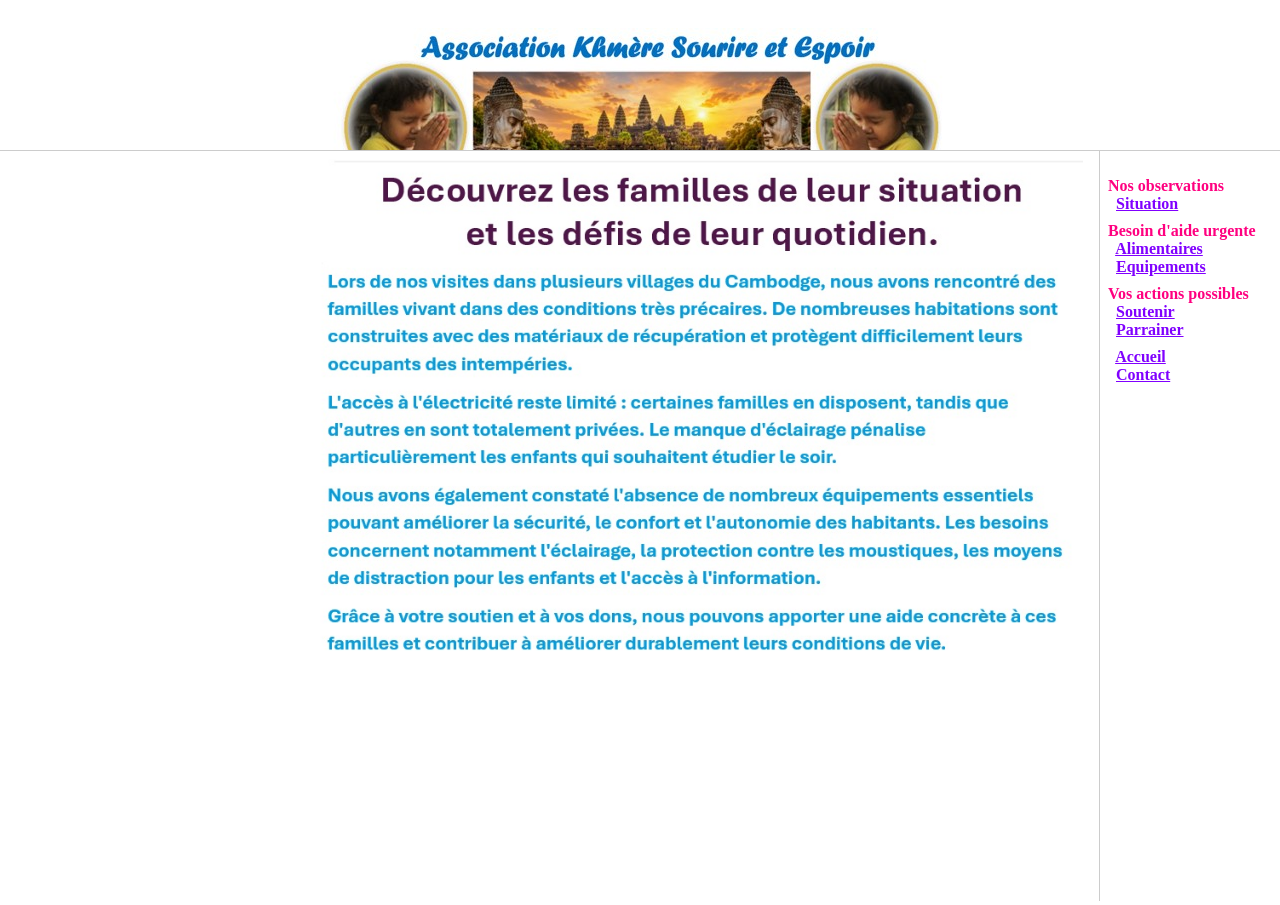
<file: index.html>
<!-- index.html	: Page de lancement -->

<!DOCTYPE html>
<html lang="fr">
<head>
  <meta charset="utf-8">

  <title>Modèlisation de site web</title>

  <meta name="description" content="Création structure site de présentation">
  <meta name="keywords" content="Association,Humanitaire,Culturelle">
  <meta name="author" content="JFT">
  <meta http-equiv="Content-Type" content="text/html">

<!--	<link rel="stylesheet" href="style.css">	-->

  <style>
    body {
      margin: 0;
      font-family: Arial, sans-serif;
    }

    header {
      height: 150px;
      border-bottom: 1px solid #ccc;
    }

    header iframe {
      width: 100%;
      height: 100%;
      border: none;
    }

    .container {
      display: flex;
      height: calc(100vh - 150px);
    }

    main {
      flex: 9;
      border-right: 1px solid #ccc;
    }

    nav {
      flex: 1;
      min-width: 180px;
    }

    iframe {
      width: 100%;
      height: 100%;
      border: none;
    }
  </style>
</head>

<body>

  <!-- Bannière -->
  <header>
    <iframe src="aslogo.html" title="Bannière"></iframe>
  </header>

  <!-- Contenu principal + menu -->
  <div class="container">

    <main>
      <iframe src="aspresen.html" name="principal" title="Contenu principal"></iframe>
    </main>

    <nav>
      <iframe src="aschoix.html" name="sommaire" title="Menu"></iframe>
    </nav>

  </div>

</body>
</html>
</file>
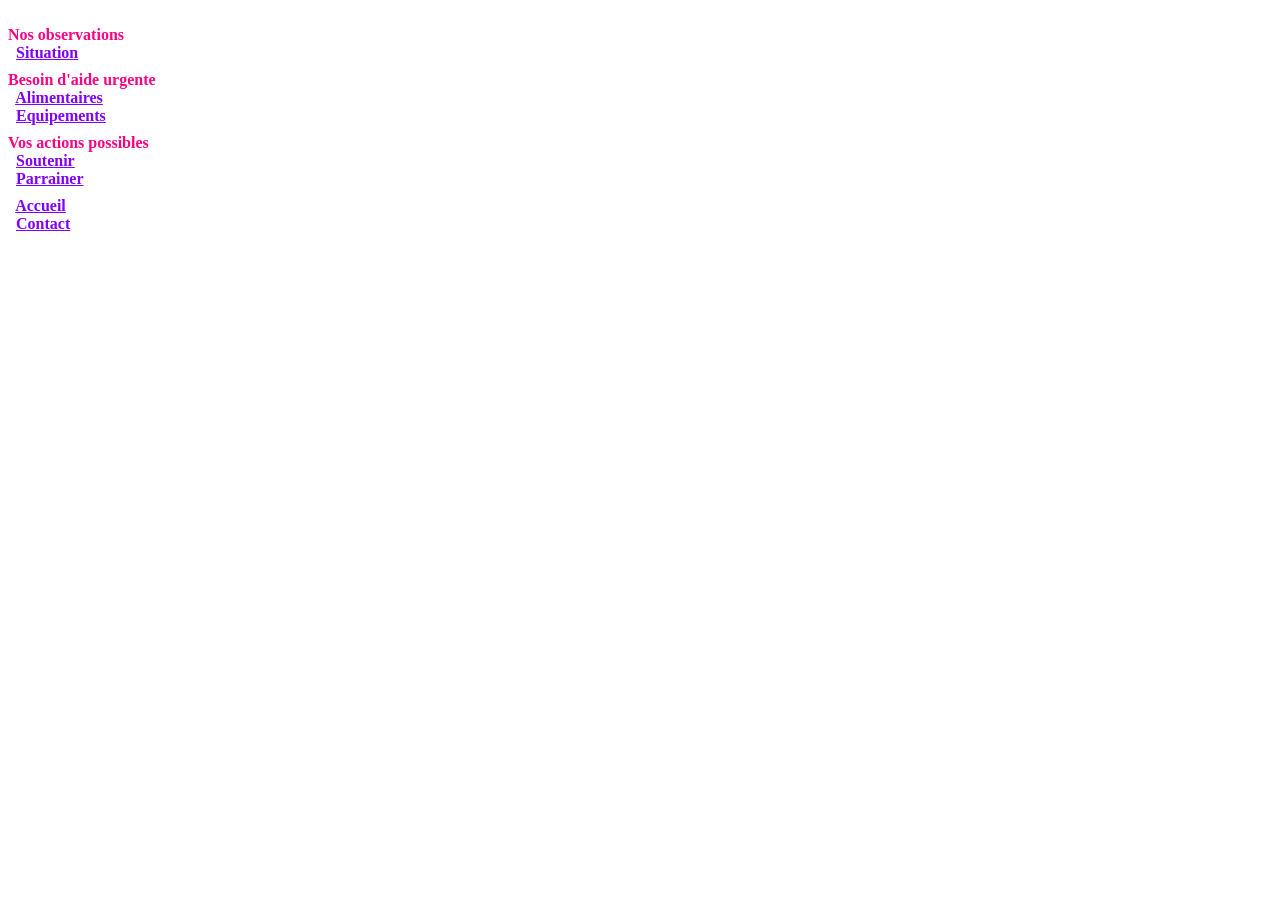
<file: aschoix.html>
<!-- aschoix.html -->
<HTML>
<HEAD>
<BASE TARGET='principal'>
<TITLE>
  <title>Modèlisation de site web</title>
</TITLE>
  <meta name="description" content="Création structure site de présentation">
  <meta name="keywords" content="Association,Humanitaire,Culturelle">
  <meta name="author" content="JFT">
  <meta name="robots" content="index, follow">
  <meta name="viewport" content="width=device-width, initial-scale=1.0">
</HEAD>
<style>
 a:link {
 color: #8000FF;
}
 a:visited {
 color: #8000FF;
}
 a:hover {
 color: #FF0080;
}
 a:active {
 color: #8000FF;
}
</style>
<BODY BGCOLOR='#FFFFFF'>
 <TABLE BORDER='0'  CELLSPACING='0' CELLPADDING='0' WIDTH='150'>
 <tr>
   <tr><td HEIGHT='18'></td></tr>
   <td><strong><font face='Flat Brush' color='#FF0080'>Nos observations</font></strong></td>
   <tr><td><strong>&nbsp; <a HREF='as100.html'<font face='Flat Brush' color='#8000FF'>Situation </a></strong></font></td></tr>

   <tr><td HEIGHT='09'></td></tr>
   <tr><td><strong><font face='Flat Brush' color='#FF0080'>Besoin d'aide urgente</font></strong></td></tr>
   <tr><td><strong>&nbsp; <a HREF='as110.html'<font face='Flat Brush' color='#8000FF'>  Alimentaires </a></strong></font></td></tr>
   <tr><td><strong>&nbsp; <a HREF='as120.html'<font face='Flat Brush' color='#8000FF'>  Equipements </a></strong></font></td></tr>

   <tr><td HEIGHT='09'></td></tr>
   <tr><td><strong><font face='Flat Brush' color='#FF0080'>Vos actions possibles</font></strong></td></tr>
   <tr><td><strong>&nbsp; <a HREF='as130.html'<font face='Flat Brush' color='#8000FF'>  Soutenir </a></strong></font></td></tr>
   <tr><td><strong>&nbsp; <a HREF='as140.html'<font face='Flat Brush' color='#8000FF'>  Parrainer </a></strong></font></td></tr>

   <tr><td HEIGHT='09'></td></tr>
   <tr><td><strong>&nbsp; <a HREF='aspresen.html'<font face='Flat Brush' color='#8000FF'>Accueil    </a></strong></font></td></tr>
   <tr><td><strong>&nbsp; <a HREF='ascontac.html'<font face='Flat Brush' color='#8000FF'>Contact    </a></strong></font></td></tr>
</tr>
 </table>
 </body>
 </html>
</file>
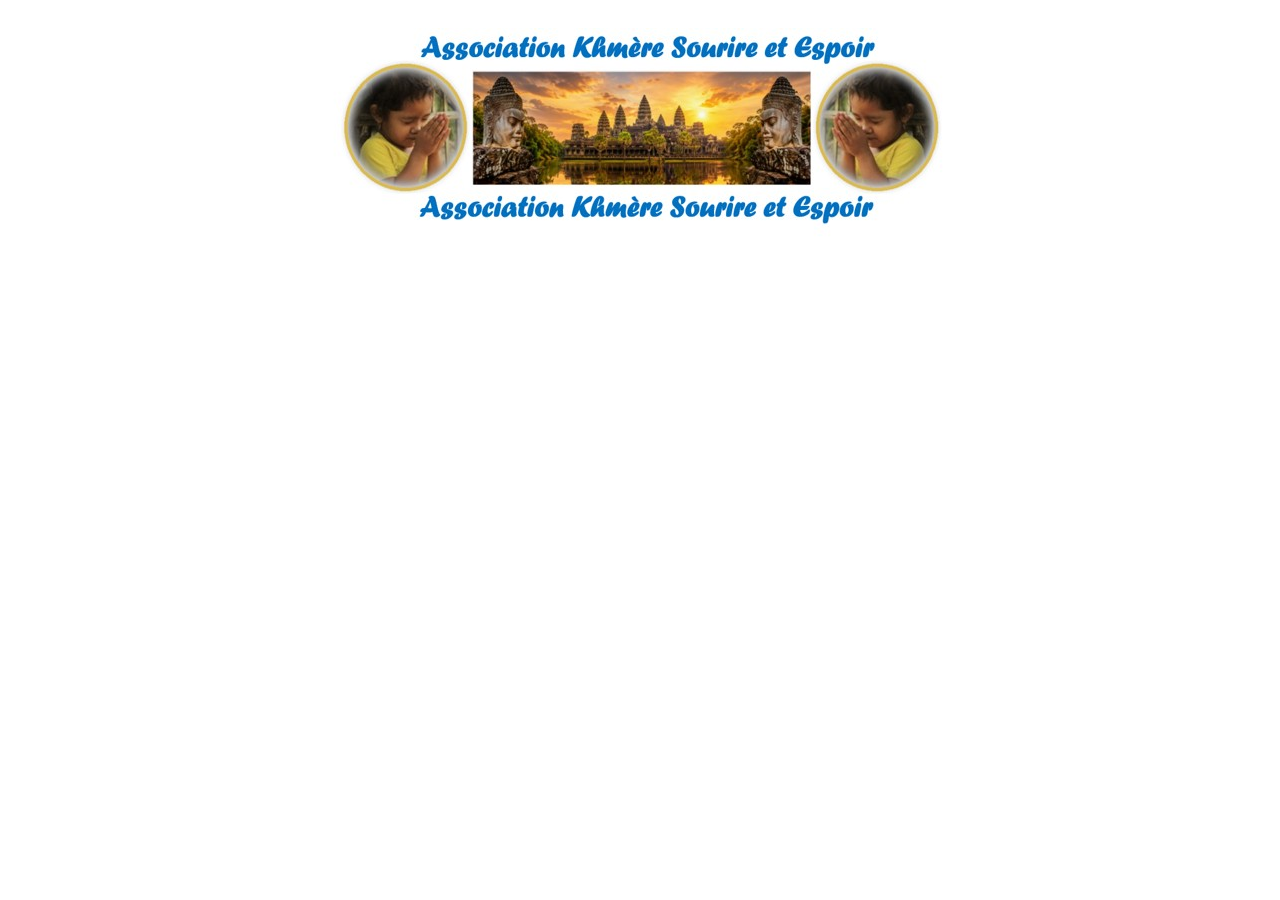
<file: aslogo.html>
<!-- aslogo.html  -->
<html>
<head>
<title>logo</title>
  
  <meta charset="utf-8">
  <meta http-equiv="Content-Type" content="text/html">
  <meta name="description" content="Création structure site de présentation">
  <meta name="keywords" content="Association,Humanitaire,Culturelle">
  <meta name="author" content="JFT">
  <meta name="robots" content="index, follow">
  <meta name="viewport" content="width=device-width, initial-scale=1.0">

</head>
<body background="#FFFFFF" bgcolor="#FFFFFF">
	<table align='center' height='250'>
 	   <tr>
 		<td><img src="IMG/ALOG.jpg"  valign='_top' target='_top'"></td>
 	   </tr>
	</table>
</body>
</html>
</file>
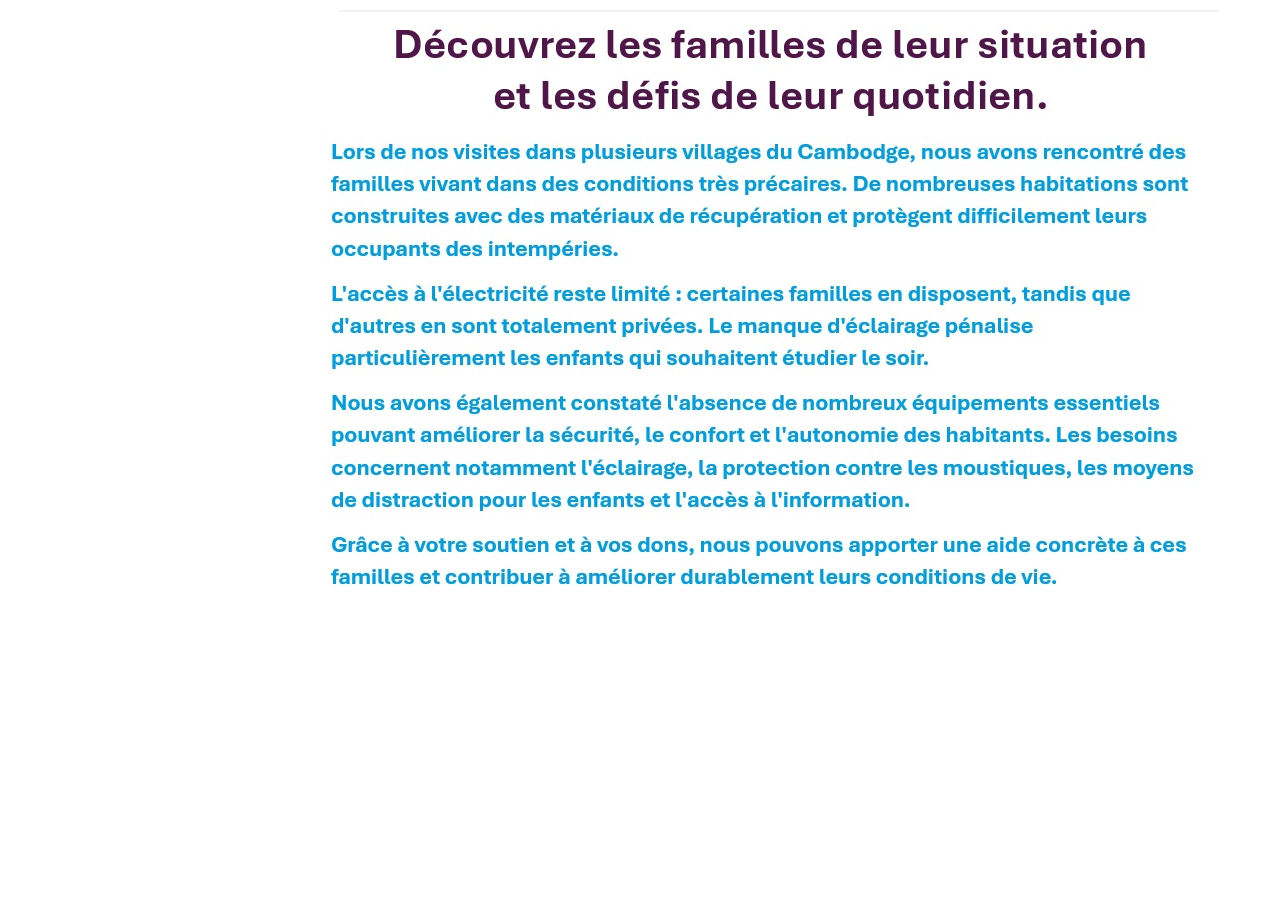
<file: aspresen.html>
<!—aspresen.html -->

<!DOCTYPE html>
<html lang="fr">
<head>
  <meta charset="utf-8">
        <title>Présentation</title>
  <meta http-equiv="Content-Type" content="text/html">
  <meta name="description" content="Création structure site de présentation">
  <meta name="keywords" content="Association,Humanitaire,Culturelle">
  <meta name="author" content="JFT">
  <meta name="robots" content="index, follow">
  <meta name="viewport" content="width=device-width, initial-scale=1.0">

  <style>
	body {
   		marg*n: 0;
   		background-color: #fffff*;
   		color: #8000FF;
		font-fam*ly: "Times New Roman", Times, seri*;
	}
	.presentation {
   		text-alig*: right;
   		padding-left: 100px;
	}

    	.presentation img {
      		max-width: 99%;
      		height: auto;
    }

  </style>

</head>

<body>
   <div style="margin-left:25ch;">
	  <section class="presentation">
<!--    		<h1>Découvrez les familles de leur situation et les défis de leur quotidien.</h1>	-->
    		<img src="IMG/MACC.jpg" alt="Ce sont nos observation au Cambodge">
  	  </section>
   </div>
</body>
</html>
</file>
<file: style.css>
body {
    margin: 0;
    font-family: Arial, sans-serif;
    background-color: #ffffff;
    color: #333;
    }
    
  header {
    text-align: center;
    padding: 20px;
    }
    
  h1 {
    text-align: center;
    color: Red;
    font-size: 24px;
    }
    
  main {
    padding: 20px;
    max-width: 1100px;
    margin: auto;
    }
  
  productx {
    display: flex;
    flex-direction: column; /* affichage vertical */
    align-items: center;
    gap: 20px;
    }
  
  .products {
    display: grid;
    grid-template-columns: repeat(auto-fill, minmax(160px, 1fr));
    gap: 20px;
    }

  .product {
    text-align: center;
    }
    
  .product img {
    max-width: 120%;
    height: '120';
    border: 1px solid #ddd;
    }
    
  .product a {
    display: inline-block;
    margin-top: 10px;
    text-align: center;
    text-decoration: none;
    font-weight: bold;
    color: #8000FF;
    font-size: 28px;
    }
    
  .product a:hover {
    text-decoration: underline;
    }
    
  footer {
    text-align: center;
    margin-top: 40px;
    }
</file>
